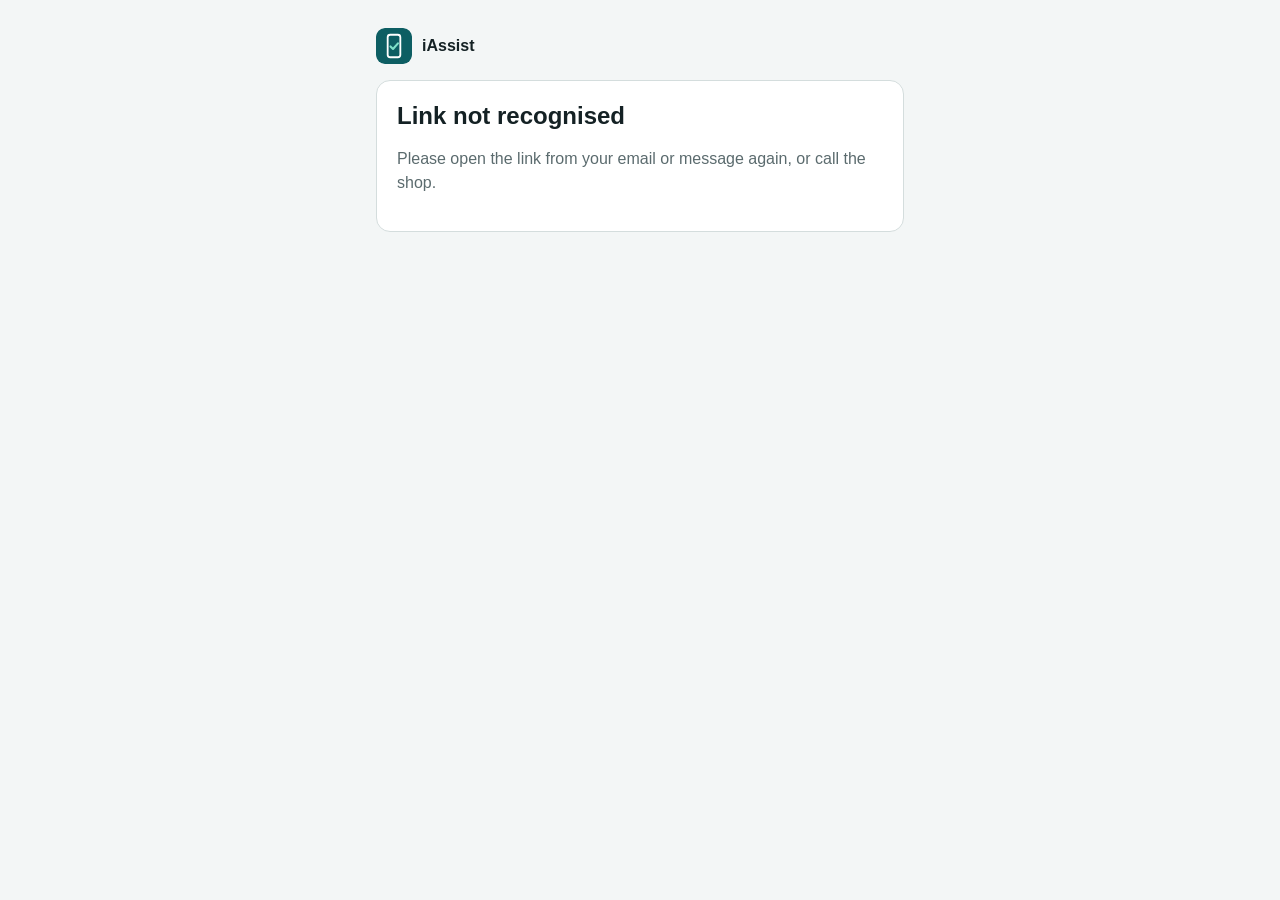
<file: quote.html>
<!doctype html>
<html lang="en-ZA">
<head>
  <meta charset="utf-8">
  <meta name="viewport" content="width=device-width, initial-scale=1, viewport-fit=cover">
  <meta name="robots" content="noindex">
  <meta name="theme-color" content="#0d5e63">
  <title>Your quote · iAssist</title>
  <link rel="icon" href="icons/icon.svg" type="image/svg+xml">
  <style>
    :root { --bg:#f3f6f6; --surface:#fff; --ink:#142124; --muted:#5b6b6e; --line:#d4dddd; --accent:#0d5e63; --accent-soft:#d8ecec;
      --ok:#1f7a3f; --font:-apple-system,BlinkMacSystemFont,"Segoe UI",Roboto,Helvetica,Arial,sans-serif; color-scheme: light; }
    @media (prefers-color-scheme: dark) { :root { --bg:#0f1719; --surface:#172225; --ink:#e6eeef; --muted:#98a9ac; --line:#2c3d41;
      --accent:#4fb8b4; --accent-soft:#163b3c; --ok:#74d39a; color-scheme: dark; } }
    * { box-sizing: border-box; }
    body { margin: 0; background: var(--bg); color: var(--ink); font: 16px/1.5 var(--font); }
    main { max-width: 560px; margin: 0 auto; padding: 28px max(16px, env(safe-area-inset-right)) 40px max(16px, env(safe-area-inset-left)); display: grid; gap: 16px; }
    .brand { display: flex; gap: 10px; align-items: center; font-weight: 700; }
    .brand img { width: 36px; height: 36px; border-radius: 9px; }
    .card { background: var(--surface); border: 1px solid var(--line); border-radius: 14px; padding: 20px; }
    h1 { font-size: 1.5rem; margin: 0 0 4px; line-height: 1.25; text-wrap: balance; }
    .muted { color: var(--muted); }
    .status { display: inline-block; margin-top: 10px; padding: 6px 14px; border-radius: 999px; background: var(--accent); color: #fff; font-weight: 700; }
    .status.done { background: var(--ok); }
    ol.steps { list-style: none; margin: 0; padding: 0; }
    ol.steps li { position: relative; padding: 0 0 18px 26px; }
    ol.steps li::before { content: ""; position: absolute; left: 4px; top: 6px; width: 12px; height: 12px; border-radius: 50%; background: var(--accent); }
    ol.steps li:not(:last-child)::after { content: ""; position: absolute; left: 9px; top: 20px; bottom: 0; width: 2px; background: var(--line); }
    ol.steps li.todo::before { background: var(--line); }
    ol.steps li.todo { color: var(--muted); }
    .when { font-size: .85rem; color: var(--muted); }
    dl { display: grid; grid-template-columns: max-content 1fr; gap: 6px 16px; margin: 0; }
    dt { color: var(--muted); } dd { margin: 0; font-variant-numeric: tabular-nums; }
    a { color: var(--accent); }
    table { width: 100%; border-collapse: collapse; font-variant-numeric: tabular-nums; }
    th, td { padding: 8px 4px; border-bottom: 1px solid var(--line); text-align: left; vertical-align: top; }
    th { color: var(--muted); font-weight: 600; font-size: .85rem; }
    td.n, th.n { text-align: right; white-space: nowrap; }
    tfoot td { border-bottom: 0; }
    tfoot tr.grand td { font-size: 1.15rem; font-weight: 700; border-top: 2px solid var(--ink); }
    .actions { display: grid; gap: 10px; }
    button { font: inherit; font-weight: 700; border-radius: 12px; padding: 14px 18px; cursor: pointer; border: 1px solid var(--line);
      background: var(--surface); color: var(--ink); min-height: 52px; }
    button.yes { background: var(--ok); border-color: var(--ok); color: #fff; }
    button:disabled { opacity: .6; cursor: default; }
    textarea { width: 100%; font: inherit; padding: 10px 12px; border-radius: 10px; border: 1px solid var(--line); background: var(--bg); color: var(--ink); }
    .ans { padding: 14px 16px; border-radius: 12px; background: var(--accent-soft); font-weight: 600; }
    .err { color: #b3261e; }
    @media (prefers-color-scheme: dark) { .err { color: #ffb4ab; } }
  </style>
</head>
<body>
  <main id="app"><p class="muted">Loading your quote…</p></main>
  <script type="module" src="js/quote-page.js?v=20261124205401"></script>
</body>
</html>
</file>
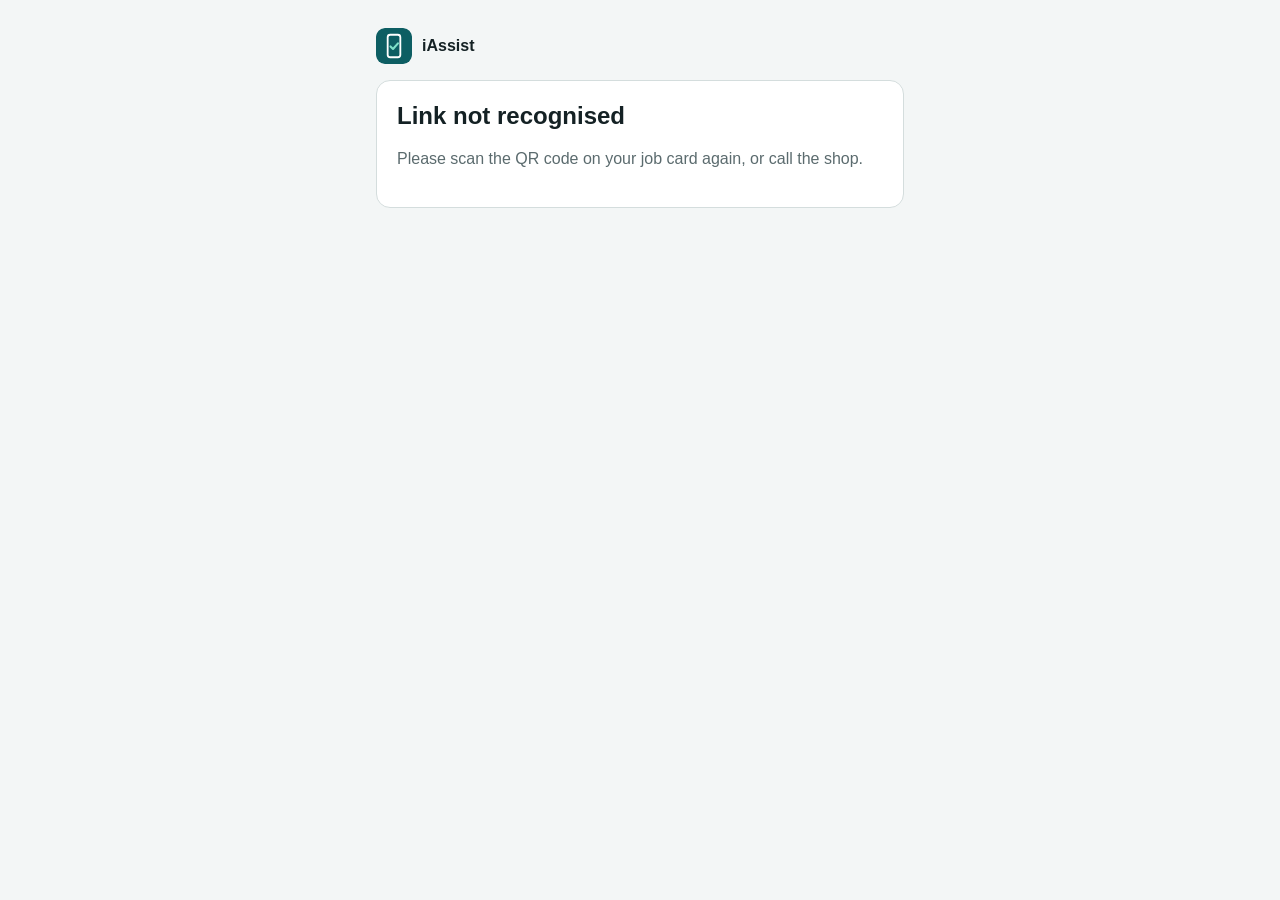
<file: track.html>
<!doctype html>
<html lang="en-ZA">
<head>
  <meta charset="utf-8">
  <meta name="viewport" content="width=device-width, initial-scale=1, viewport-fit=cover">
  <meta name="robots" content="noindex">
  <meta name="theme-color" content="#0d5e63">
  <title>Repair status · iAssist</title>
  <link rel="icon" href="icons/icon.svg" type="image/svg+xml">
  <style>
    :root { --bg:#f3f6f6; --surface:#fff; --ink:#142124; --muted:#5b6b6e; --line:#d4dddd; --accent:#0d5e63; --accent-soft:#d8ecec;
      --ok:#1f7a3f; --font:-apple-system,BlinkMacSystemFont,"Segoe UI",Roboto,Helvetica,Arial,sans-serif; color-scheme: light; }
    @media (prefers-color-scheme: dark) { :root { --bg:#0f1719; --surface:#172225; --ink:#e6eeef; --muted:#98a9ac; --line:#2c3d41;
      --accent:#4fb8b4; --accent-soft:#163b3c; --ok:#74d39a; color-scheme: dark; } }
    * { box-sizing: border-box; }
    body { margin: 0; background: var(--bg); color: var(--ink); font: 16px/1.5 var(--font); }
    main { max-width: 560px; margin: 0 auto; padding: 28px max(16px, env(safe-area-inset-right)) 40px max(16px, env(safe-area-inset-left)); display: grid; gap: 16px; }
    .brand { display: flex; gap: 10px; align-items: center; font-weight: 700; }
    .brand img { width: 36px; height: 36px; border-radius: 9px; }
    .card { background: var(--surface); border: 1px solid var(--line); border-radius: 14px; padding: 20px; }
    h1 { font-size: 1.5rem; margin: 0 0 4px; line-height: 1.25; text-wrap: balance; }
    .muted { color: var(--muted); }
    .status { display: inline-block; margin-top: 10px; padding: 6px 14px; border-radius: 999px; background: var(--accent); color: #fff; font-weight: 700; }
    .status.done { background: var(--ok); }
    ol.steps { list-style: none; margin: 0; padding: 0; }
    ol.steps li { position: relative; padding: 0 0 18px 26px; }
    ol.steps li::before { content: ""; position: absolute; left: 4px; top: 6px; width: 12px; height: 12px; border-radius: 50%; background: var(--accent); }
    ol.steps li:not(:last-child)::after { content: ""; position: absolute; left: 9px; top: 20px; bottom: 0; width: 2px; background: var(--line); }
    ol.steps li.todo::before { background: var(--line); }
    ol.steps li.todo { color: var(--muted); }
    .when { font-size: .85rem; color: var(--muted); }
    dl { display: grid; grid-template-columns: max-content 1fr; gap: 6px 16px; margin: 0; }
    dt { color: var(--muted); } dd { margin: 0; font-variant-numeric: tabular-nums; }
    a { color: var(--accent); }
  </style>
</head>
<body>
  <main id="app"><p class="muted">Loading your repair…</p></main>
  <script type="module" src="js/track.js?v=20261124205401"></script>
</body>
</html>
</file>
